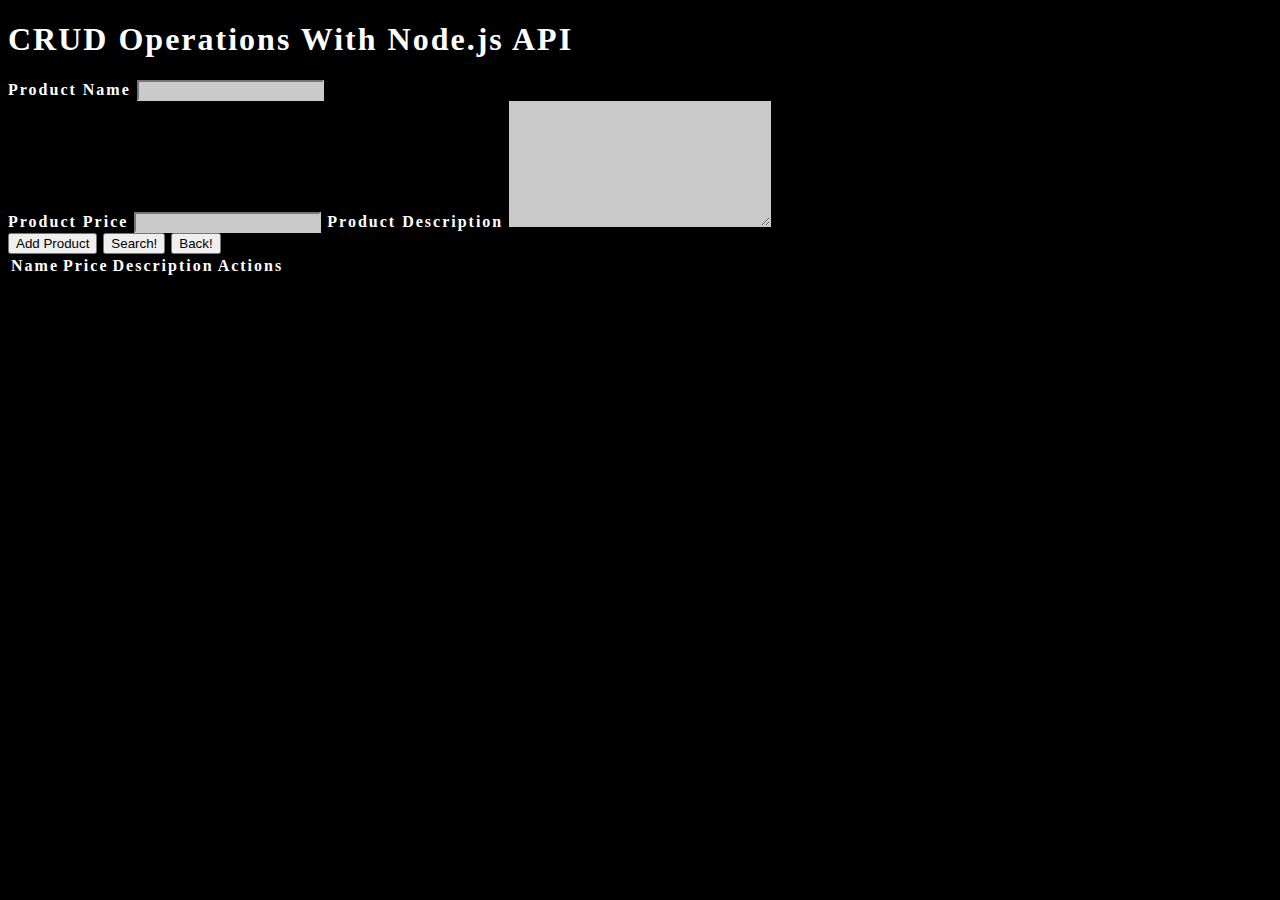
<file: Front-end/FrontApiDemo/index.html>
<!DOCTYPE html>
<html lang="en">

<head>
    <meta charset="UTF-8">
    <meta http-equiv="X-UA-Compatible" content="IE=edge">
    <meta name="viewport" content="width=device-width, initial-scale=1.0">
    <link href="https://cdn.jsdelivr.net/npm/bootstrap@5.2.0/dist/css/bootstrap.min.css" rel="stylesheet"
        integrity="sha384-gH2yIJqKdNHPEq0n4Mqa/HGKIhSkIHeL5AyhkYV8i59U5AR6csBvApHHNl/vI1Bx" crossorigin="anonymous">
<link rel="stylesheet" href="styles/style.css">
    <title>Document</title>
</head>

<body>
    <div class="title text-center my-3">
        <h1>CRUD Operations With Node.js API</h1>
    </div>
    <div class="container border p-3 my-5 rounded shadow">
        <label for="productName">Product Name</label>
        <input class="form-control my-3" type="text" id="productName">
        <div id="package" class="package">
            <label for="productPrice">Product Price</label>
            <input class="form-control my-3" type="number" id="productPrice">
            <label for="productDesc">Product Description</label>
            <textarea class="form-control my-3" name="" id="productDesc" cols="30" rows="8"></textarea>
        </div>
        <button  id="add" class="btn ms-auto d-flex btn-light" onclick="AddProduct()">Add Product</button>
        
        <button  id="update" class="btn btn-success" onclick="UPDATEtoADD()">Update Product</button>
        
        <button  id="search" class="btn ms-auto d-flex btn-info" onclick="Searching()" >Search!</button>
        
        <button  id="done" class="btn btn-light d-none" onclick="turnback()"> Back!</button>


    </div>
    <div class="container my-5">
        <table class="table text-center table-hover text-white">
            <thead>
                <th>Name</th>
                <th>Price</th>
                <th>Description</th>
                <th>Actions</th>
            </thead>
            <tbody id="tbody">
            </tbody>
        </table>
    </div>

    <script src="js/main.js"></script>
</body>

</html>
</file>
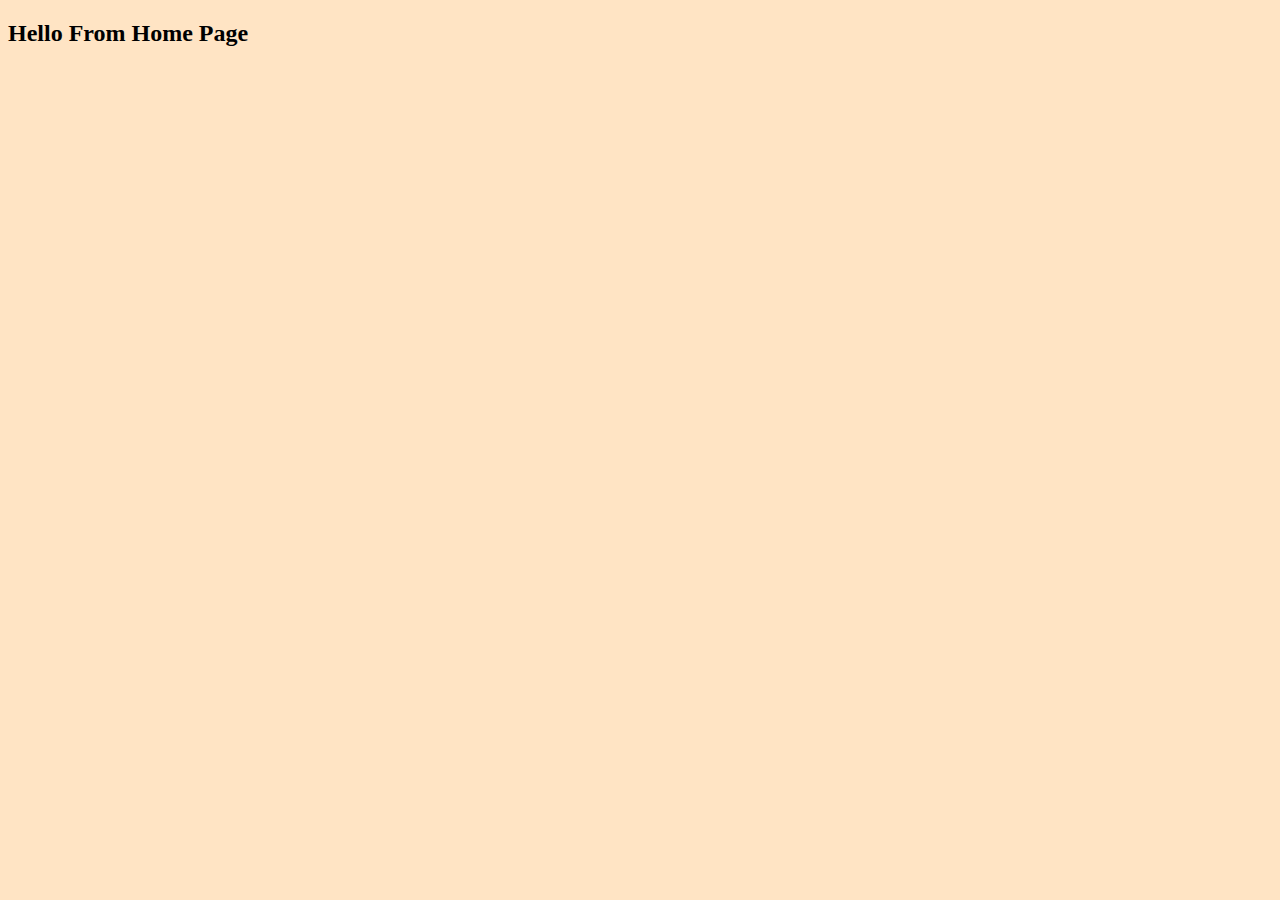
<file: Home.html>
<!DOCTYPE html>
<html lang="en">
<head>
    <meta charset="UTF-8">
    <meta http-equiv="X-UA-Compatible" content="IE=edge">
    <meta name="viewport" content="width=device-width, initial-scale=1.0">
    <title>Document</title>
    <style>
        body{
            background-color: bisque;
            color: black;
        }
    </style>
</head>
<body>
    <h2> Hello From Home Page</h4>
    <!-- <div><img src="./Home.jpg" width="100%" height="100%" /></div> -->
</body>
</html>
</file>
<file: Front-end/FrontApiDemo/styles/style.css>
#update{
    display: none;
}
body{
    background-color: #000;
    color: #fff;
    font-weight: 600;
    font-family: 'segoe ui light';
    letter-spacing: 2px;
}
input,textarea{
    background-color: #cacaca !important;
    border-color: #cacaca !important;
    color: #41464b !important;
    font-weight: 600 !important;
    letter-spacing: 2px;

}
.shadow{
    box-shadow: 0 0.7rem 1rem rgba(0,0,0,.15)!important;
}
</file>
